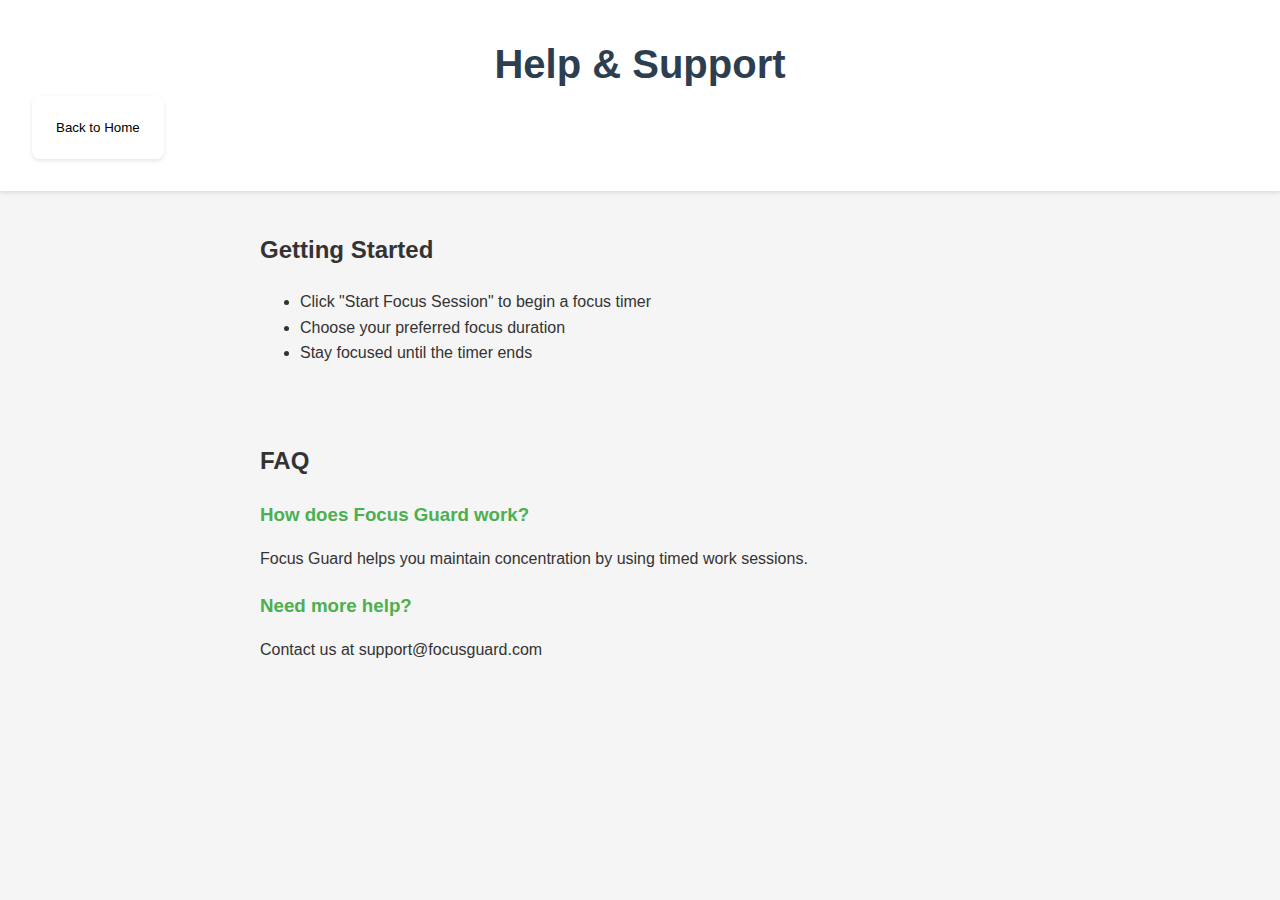
<file: help.html>
<!DOCTYPE html>
<html lang="en">
<head>
    <meta charset="UTF-8">
    <meta name="viewport" content="width=device-width, initial-scale=1.0">
    <title>Help - Focus Guard</title>
    <link rel="stylesheet" href="../css/styles.css">
    <link rel="stylesheet" href="../css/themes/dark.css">
</head>
<body>
    <header>
        <h1>Help & Support</h1>
        <button onclick="window.location.href='index.html'" class="action-btn">Back to Home</button>
    </header>
    <main class="help-container">
        <section class="help-section">
            <h2>Getting Started</h2>
            <ul>
                <li>Click "Start Focus Session" to begin a focus timer</li>
                <li>Choose your preferred focus duration</li>
                <li>Stay focused until the timer ends</li>
            </ul>
        </section>
        
        <section class="help-section">
            <h2>FAQ</h2>
            <div class="faq-item">
                <h3>How does Focus Guard work?</h3>
                <p>Focus Guard helps you maintain concentration by using timed work sessions.</p>
            </div>
            <div class="faq-item">
                <h3>Need more help?</h3>
                <p>Contact us at support@focusguard.com</p>
            </div>
        </section>
    </main>
    <script src="../js/main.js"></script>
    <script src="../js/features/theme.js"></script>
    <script>
        document.addEventListener('DOMContentLoaded', () => {
            new ThemeManager();
        });
    </script>
</body>
</html>
</file>
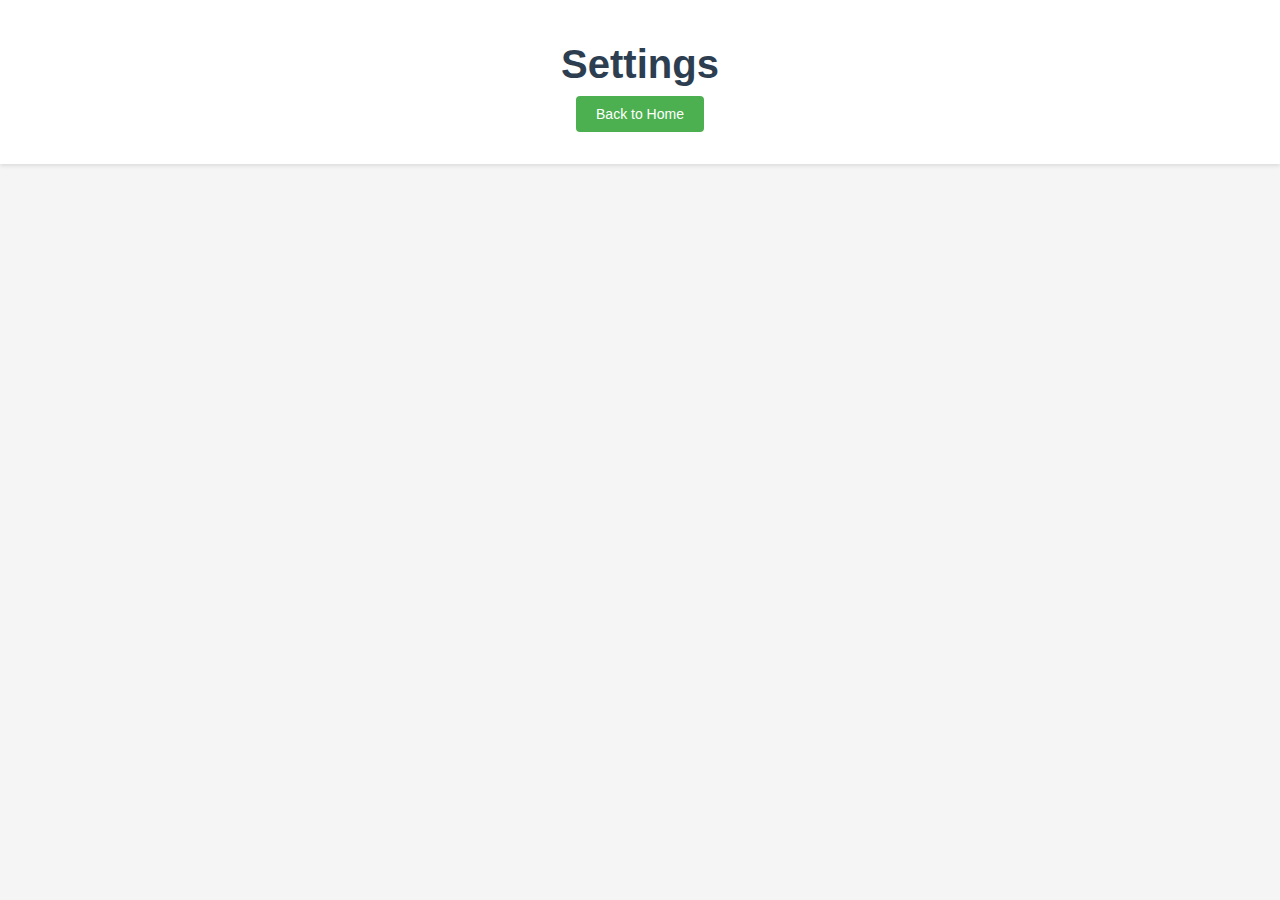
<file: profile.html>
<!DOCTYPE html>
<html lang="en">
<head>
    <meta charset="UTF-8">
    <meta name="viewport" content="width=device-width, initial-scale=1.0">
    <title>Settings - Focus Guard</title>
    <link rel="stylesheet" href="../css/styles.css">
</head>
<body>
    <header>
        <h1>Settings</h1>
        <button onclick="window.location.href='index.html'" class="focus-btn">Back to Home</button>
    </header>
    <main>
        <!-- Add settings content here -->
    </main>
    <script src="../js/main.js"></script>
</body>
</html>
</file>
<file: css/styles.css>
body {
    font-family: 'Roboto', sans-serif;
    margin: 0;
    padding: 0;
    background-color: #f5f5f5;
    color: #333;
    line-height: 1.6;
}

header {
    background-color: white;
    padding: 2rem;
    text-align: center;
    box-shadow: 0 2px 4px rgba(0,0,0,0.1);
}

h1 {
    margin: 0;
    color: #2c3e50;
    font-size: 2.5rem;
}

.tagline {
    color: #666;
    margin: 0.5rem 0 0;
    font-size: 1.1rem;
}

.welcome-section {
    text-align: center;
    margin: 2rem 0;
}

.welcome-section h2 {
    color: #2c3e50;
    margin-bottom: 0.5rem;
}

.welcome-section p {
    color: #666;
    margin-top: 0;
}

.button-container {
    max-width: 800px;
    margin: 0 auto;
    padding: 1rem;
    display: grid;
    grid-template-columns: repeat(auto-fit, minmax(250px, 1fr));
    gap: 1.5rem;
}

.button-container a {
    text-decoration: none;
    display: inline-block;
}

.button-container button {
    width: 100%;
}

.action-btn {
    display: flex;
    flex-direction: column;
    align-items: center;
    padding: 1.5rem;
    border: none;
    border-radius: 8px;
    background: white;
    cursor: pointer;
    transition: transform 0.2s, box-shadow 0.2s;
    box-shadow: 0 2px 4px rgba(0,0,0,0.1);
    text-align: center;
}

.action-btn:hover {
    transform: translateY(-2px);
    box-shadow: 0 4px 8px rgba(0,0,0,0.15);
}

.action-btn.primary {
    background: #4CAF50;
    color: white;
}

.btn-icon {
    font-size: 2rem;
    margin-bottom: 0.5rem;
}

.btn-text {
    font-size: 1.1rem;
    font-weight: 500;
    margin-bottom: 0.5rem;
}

.btn-description {
    font-size: 0.9rem;
    color: #666;
}

.primary .btn-description {
    color: rgba(255,255,255,0.9);
}

@media (max-width: 600px) {
    .button-container {
        grid-template-columns: 1fr;
        padding: 1rem;
    }
    
    .action-btn {
        padding: 1rem;
    }
}

.focus-btn {
    background-color: #4CAF50;
    color: white;
    padding: 10px 20px;
    border: none;
    border-radius: 4px;
    cursor: pointer;
    font-size: 14px;
    transition: all 0.3s;
}

.focus-btn:hover {
    background-color: #45a049;
    transform: scale(1.05);
}

.focus-btn:disabled {
    background-color: #cccccc;
    cursor: not-allowed;
    transform: none;
}

.focus-btn.active {
    background-color: #367c39;
    transform: scale(1.05);
    box-shadow: 0 2px 4px rgba(0,0,0,0.2);
}

.time-selection {
    text-align: center;
    margin: 20px 0;
}

.time-buttons {
    display: flex;
    justify-content: center;
    gap: 10px;
    margin: 15px 0;
}

.time-btn {
    padding: 10px 20px;
    border: 2px solid #4CAF50;
    border-radius: 4px;
    background-color: white;
    color: #4CAF50;
    cursor: pointer;
    transition: all 0.3s;
}

.time-btn:hover {
    background-color: #4CAF50;
    color: white;
}

.time-btn.active {
    background-color: #4CAF50;
    color: white;
}

.timer {
    font-size: 72px;
    font-family: 'Roboto Mono', monospace;
    color: #4CAF50;
    text-shadow: 0 0 10px rgba(76, 175, 80, 0.3);
    font-weight: bold;
}

.timer-controls {
    display: flex;
    justify-content: center;
    gap: 1rem;
}

.help-container {
    max-width: 800px;
    margin: 0 auto;
    padding: 20px;
}

.help-section {
    background-color: #f5f5f5;
    border-radius: 8px;
    padding: 20px;
    margin-bottom: 20px;
}

.help-section h2 {
    color: #333;
    margin-top: 0;
}

.faq-item {
    margin: 15px 0;
}

.faq-item h3 {
    color: #4CAF50;
    margin-bottom: 5px;
}

.timer-container {
    max-width: 600px;
    margin: 2rem auto;
    text-align: center;
    padding: 2rem;
    background: white;
    border-radius: 16px;
    box-shadow: 0 4px 6px rgba(0, 0, 0, 0.1);
}

.progress-circle {
    width: 300px;
    height: 300px;
    border-radius: 50%;
    margin: 0 auto;
    position: relative;
    background: rgba(20, 20, 20, 0.4);
    border: 2px solid rgba(76, 175, 80, 0.2);
    display: flex;
    align-items: center;
    justify-content: center;
}

.timer-display {
    font-size: 4rem;
    font-family: 'Roboto Mono', monospace;
    color: #2c3e50;
    font-weight: 700;
}

.timer-controls {
    display: flex;
    gap: 1rem;
    justify-content: center;
    margin-top: 2rem;
}

.timer-controls .action-btn {
    padding: 12px 24px;
    font-size: 1rem;
    border-radius: 8px;
    border: none;
    cursor: pointer;
    transition: all 0.3s ease;
    min-width: 100px;
}

.timer-controls .action-btn.primary {
    background: #4CAF50;
    color: white;
}

.timer-controls .action-btn:hover {
    transform: translateY(-2px);
    box-shadow: 0 4px 8px rgba(0, 0, 0, 0.1);
}

[data-theme="dark"] .timer-container {
    background: #2d2d2d;
}

[data-theme="dark"] .progress-circle {
    background: #3d3d3d;
}

[data-theme="dark"] .timer-display {
    color: #ffffff;
}

.task-container {
    max-width: 900px;
    margin: 2.5rem auto 0 auto;
    padding: 2.5rem 2rem 2rem 2rem;
    background: transparent !important;
    border-radius: 0;
    box-shadow: none !important;
    border: none !important;
    position: relative;
    top: 0;
}

.task-container h2 {
    color: #bdbdbd;
    margin-bottom: 2.2rem;
    font-size: 2rem;
    text-align: center;
    font-weight: 600;
    letter-spacing: 0.5px;
}

.task-list {
    background: none !important;
    box-shadow: none !important;
    border: none !important;
    padding: 0;
    margin: 0;
    display: flex;
    flex-direction: column;
    gap: 1.5rem;
}

.task-item {
    cursor: pointer;
    padding: 8px;
    margin: 4px 0;
    border-radius: 4px;
    display: flex;
    align-items: center;
    gap: 8px;
    transition: background-color 0.2s;
}

.task-item:hover {
    background-color: rgba(0, 0, 0, 0.05);
}

[data-theme="dark"] .task-item:hover {
    background-color: rgba(255, 255, 255, 0.05);
}

.task-item.selected {
    background-color: rgba(76, 175, 80, 0.1);
}

#currentTask {
    padding: 12px;
    border-radius: 4px;
    background-color: rgba(76, 175, 80, 0.1);
    margin-top: 8px;
}

[data-theme="dark"] #currentTask {
    background-color: rgba(76, 175, 80, 0.2);
}

.task-item {
    display: flex;
    align-items: center;
    gap: 2rem;
    padding: 2rem 2.5rem;
    background: #181818;
    border-radius: 18px;
    border: none !important;
    box-shadow: none !important;
    font-size: 1.35rem;
    transition: background 0.2s, transform 0.2s;
    min-height: 3.5rem;
}

.task-item:hover {
    background: #232323;
    transform: scale(1.03);
}

.task-item input[type="checkbox"] {
    width: 32px;
    height: 32px;
    appearance: none;
    background: #111;
    border: 2px solid #444;
    border-radius: 8px;
    cursor: pointer;
    transition: all 0.2s;
    position: relative;
}

.task-item input[type="checkbox"]:checked {
    background: #4CAF50;
    border-color: #4CAF50;
}

.task-item input[type="checkbox"]:checked::after {
    content: '✓';
    position: absolute;
    color: white;
    font-size: 22px;
    left: 50%;
    top: 50%;
    transform: translate(-50%, -50%);
}

.task-item span {
    flex: 1;
    color: #e0e0e0;
    font-size: 1.25rem;
    letter-spacing: 0.4px;
}

.task-item.completed {
    background: #1d3320;
}

.task-item.completed span {
    color: #7ecb8f;
    text-decoration: line-through;
}

.delete-task {
    color: #ff5252;
    background: none;
    border: none;
    font-size: 1.7rem;
    cursor: pointer;
    padding: 8px;
    border-radius: 8px;
    transition: background 0.2s;
    display: flex;
    align-items: center;
    justify-content: center;
    width: 40px;
    height: 40px;
}

.delete-task:hover {
    background: #2a1616;
}

.task-input-container {
    display: flex;
    gap: 1.5rem;
    margin-bottom: 2.5rem;
    background: #181818;
    padding: 1.5rem 1.5rem;
    border-radius: 14px;
    border: none;
}

.task-input-container input {
    flex: 1;
    padding: 1.3rem 1.5rem;
    border: none;
    border-radius: 10px;
    font-size: 1.25rem;
    background: #111;
    color: #fff;
    transition: all 0.3s;
}

#addTask {
    background: #228B22;
    color: #fff;
    border: none;
    border-radius: 10px;
    font-size: 1.25rem;
    padding: 1.1rem 2.5rem;
    font-weight: 600;
    cursor: pointer;
    transition: background 0.2s;
}
#addTask:hover {
    background: #2ecc40;
}

/* Move task section up, just below Current Task */
.session-info {
    margin-bottom: 1.5rem;
}
.task-container {
    margin-top: 0.5rem;
}

/* Increase GIF size */
.decorative-gif {
    width: 700px !important;
    height: 520px !important;
    min-width: 400px;
    min-height: 300px;
    border-radius: 48px;
    position: fixed;
    top: 50%;
    transform: translateY(-50%);
    z-index: 1;
}
.decorative-gif img {
    width: 100%;
    height: 100%;
    object-fit: cover;
    border-radius: 48px;
}

@media (max-width: 1800px) {
    .decorative-gif {
        width: 500px !important;
        height: 350px !important;
    }
}
@media (max-width: 1400px) {
    .decorative-gif {
        width: 350px !important;
        height: 220px !important;
    }
}
@media (max-width: 900px) {
    .decorative-gif {
        display: none !important;
    }
    
    .focus-session-content {
        max-width: 100%;
        margin: 0 1rem;
    }
}

[data-theme="dark"] .timer-container {
    background: #2d2d2d;
}

[data-theme="dark"] .progress-circle {
    background: #3d3d3d;
}

[data-theme="dark"] .timer-display {
    color: #ffffff;
}

[data-theme="dark"] .task-container {
    background: #2d2d2d;
}

[data-theme="dark"] .task-container h2 {
    color: #fff;
}

[data-theme="dark"] .task-input-container input {
    background: #3d3d3d;
    border-color: #404040;
    color: white;
}

[data-theme="dark"] .task-item {
    background: #3d3d3d;
}

[data-theme="dark"] .task-item.completed {
    background: #2d3d2d;
    border-color: #4CAF50;
}

[data-theme="dark"] .task-item span {
    color: #fff;
}

[data-theme="dark"] .task-item.completed span {
    color: #81c784;
}

/* Scrollbar styling */
.task-list::-webkit-scrollbar {
    width: 8px;
}

.task-list::-webkit-scrollbar-track {
    background: #f1f1f1;
    border-radius: 4px;
}

.task-list::-webkit-scrollbar-thumb {
    background: #888;
    border-radius: 4px;
}

.task-list::-webkit-scrollbar-thumb:hover {
    background: #555;
}

.settings-container {
    max-width: 600px;
    margin: 2rem auto;
    padding: 2rem;
    background: white;
    border-radius: 16px;
    box-shadow: 0 4px 6px rgba(0, 0, 0, 0.1);
}

.settings-group {
    margin-bottom: 2rem;
}

.setting-item {
    display: flex;
    justify-content: space-between;
    align-items: center;
    padding: 1rem 0;
    border-bottom: 1px solid #eee;
}

.setting-item input[type="number"] {
    width: 100px;
    padding: 0.5rem;
    border: 1px solid #ddd;
    border-radius: 4px;
}

.setting-item {
    margin: 1rem 0;
    padding: 1rem;
    border-bottom: 1px solid #eee;
}

.setting-item input[type="number"] {
    width: 100px;
    padding: 0.5rem;
    border: 1px solid #ddd;
    border-radius: 4px;
    font-size: 1rem;
}

#saveSettings {
    display: block;
    width: 200px;
    margin: 2rem auto 0;
    padding: 1rem;
}

[data-theme="dark"] .settings-container {
    background: #2d2d2d;
}

[data-theme="dark"] .setting-item {
    border-color: #404040;
}

/* Statistics page styles */
.stats-container {
    max-width: 1000px;
    margin: 2rem auto;
    padding: 1rem;
}

.stats-overview {
    display: grid;
    grid-template-columns: repeat(auto-fit, minmax(200px, 1fr));
    gap: 1.5rem;
    margin-bottom: 2rem;
}

.stat-card {
    background: white;
    padding: 1.5rem;
    border-radius: 12px;
    box-shadow: 0 2px 4px rgba(0,0,0,0.1);
    text-align: center;
}

.stat-card h3 {
    margin: 0 0 1rem 0;
    color: #666;
    font-size: 1rem;
}

.stat-value {
    font-size: 2rem;
    font-weight: bold;
    color: #2c3e50;
    display: flex;
    align-items: center;
    justify-content: center;
    gap: 0.5rem;
}

.charts-container {
    display: grid;
    grid-template-columns: repeat(auto-fit, minmax(400px, 1fr));
    gap: 2rem;
    margin-top: 2rem;
}

.chart-wrapper {
    background: white;
    padding: 1.5rem;
    border-radius: 12px;
    box-shadow: 0 2px 4px rgba(0,0,0,0.1);
}

.chart-wrapper h3 {
    margin: 0 0 1rem 0;
    color: #666;
    text-align: center;
}

/* Dark theme support for statistics */
[data-theme="dark"] .stat-card,
[data-theme="dark"] .chart-wrapper {
    background: #2d2d2d;
}

[data-theme="dark"] .stat-card h3,
[data-theme="dark"] .chart-wrapper h3 {
    color: #aaa;
}

[data-theme="dark"] .stat-value {
    color: #fff;
}

[data-theme="dark"] .status-text {
    opacity: 0.9;
}

/* Focus Status styles */
.status-icon {
    font-size: 1.8rem;
    line-height: 1;
}

.status-text {
    font-size: 1.5rem;
    font-weight: 600;
    transition: color 0.3s ease;
}

/* Task animations */
@keyframes taskComplete {
    0% { transform: scale(1); }
    50% { transform: scale(1.02); }
    100% { transform: scale(1); }
}

@keyframes taskNew {
    from { 
        opacity: 0;
        transform: translateY(20px);
    }
    to { 
        opacity: 1;
        transform: translateY(0);
    }
}

@keyframes taskRemove {
    from {
        opacity: 1;
        transform: translateX(0);
    }
    to {
        opacity: 0;
        transform: translateX(-100%);
    }
}

.task-transition {
    animation: taskComplete 0.3s ease;
}

.task-new {
    animation: taskNew 0.3s ease-out;
}

.task-remove {
    animation: taskRemove 0.3s ease-out;
}

/* Update task item hover state */
.task-item:hover {
    transform: translateY(-2px);
    box-shadow: 0 4px 8px rgba(0,0,0,0.1);
}

/* Custom checkbox animation */
.task-item input[type="checkbox"] {
    transform: scale(0.9);
}

.task-item input[type="checkbox"]:checked {
    transform: scale(1);
}

/* Task completion transition */
.task-item.completed {
    transform: translateX(4px);
}

/* Status Change Notification */
.status-notification {
    position: fixed;
    bottom: 20px;
    right: 20px;
    background: var(--card-bg, white);
    padding: 1rem;
    border-radius: 8px;
    box-shadow: 0 4px 12px rgba(0,0,0,0.15);
    display: flex;
    align-items: center;
    gap: 0.5rem;
    z-index: 1000;
    animation: slideIn 0.3s ease-out;
    max-width: 300px;
    border-left: 4px solid;
}

.status-notification.deteriorate {
    border-left-color: #FF8A65;
}

.status-notification.improve {
    border-left-color: #4CAF50;
}

.status-notification-icon {
    font-size: 1.5rem;
}

.status-notification-content {
    flex: 1;
}

.status-notification-title {
    font-weight: 600;
    margin-bottom: 0.25rem;
}

.status-notification-message {
    font-size: 0.9rem;
    color: var(--text-color, #666);
}

@keyframes slideIn {
    from {
        transform: translateX(100%);
        opacity: 0;
    }
    to {
        transform: translateX(0);
        opacity: 1;
    }
}

[data-theme="dark"] .status-notification {
    background: var(--card-bg);
    color: var(--text-color);
}

[data-theme="dark"] .status-notification-message {
    color: #aaa;
}

/* Focus Session Layout with GIFs */
.focus-session-layout {
    display: flex;
    justify-content: center;
    padding: 2rem;
    max-width: 800px;
    margin: 0 auto;
}

.decorative-gif {
    position: fixed;
    top: 50%;
    transform: translateY(-50%);
    width: 300px;
    height: 300px;
    border-radius: 20px;
    overflow: hidden;
    box-shadow: 0 8px 32px rgba(0, 0, 0, 0.15);
    opacity: 0.85;
    transition: opacity 0.3s ease, transform 0.3s ease;
}

.decorative-gif:hover {
    opacity: 1;
    transform: translateY(-50%) scale(1.02);
}

.decorative-gif img {
    width: 100%;
    height: 100%;
    object-fit: cover;
}

.decorative-gif:first-child {
    left: 40px;
}

.decorative-gif:last-child {
    right: 40px;
}

.focus-session-content {
    flex: 1;
    max-width: 800px;
    margin: 0 auto;
    padding: 2rem;
    background: transparent;
    border-radius: 24px;
    box-shadow: none;
    width: 100%;
}

/* Enhanced Button Styles */
.timer-controls {
    display: flex;
    justify-content: center;
    gap: 1rem;
    margin-top: 2rem;
}

.timer-controls button {
    padding: 12px 28px;
    border: none;
    border-radius: 12px;
    font-size: 1.1rem;
    font-weight: 600;
    cursor: pointer;
    transition: all 0.3s ease;
    position: relative;
    overflow: hidden;
}

.primary-btn {
    background: linear-gradient(135deg, #4CAF50, #45a049);
    color: white;
    box-shadow: 0 4px 15px rgba(76, 175, 80, 0.3);
}

.secondary-btn {
    background: linear-gradient(135deg, #757575, #616161);
    color: white;
    box-shadow: 0 4px 15px rgba(117, 117, 117, 0.3);
}

.danger-btn {
    background: linear-gradient(135deg, #f44336, #d32f2f);
    color: white;
    box-shadow: 0 4px 15px rgba(244, 67, 54, 0.3);
}

.timer-controls button:hover {
    transform: translateY(-2px);
    box-shadow: 0 6px 20px rgba(0, 0, 0, 0.2);
}

.timer-controls button:active {
    transform: translateY(1px);
}

.timer-controls button:disabled {
    opacity: 0.6;
    cursor: not-allowed;
    transform: none;
}

/* Loading state styles */
.loading {
    position: relative;
}

.loading::after {
    content: '';
    position: fixed;
    top: 0;
    left: 0;
    right: 0;
    bottom: 0;
    background: rgba(0, 0, 0, 0.5);
    display: flex;
    justify-content: center;
    align-items: center;
    color: white;
    font-size: 1.2rem;
    z-index: 9999;
}

.loading::before {
    content: 'Loading...';
    position: fixed;
    top: 50%;
    left: 50%;
    transform: translate(-50%, -50%);
    color: white;
    z-index: 10000;
}
</file>
<file: css/themes/dark.css>
[data-theme="dark"] {
    --primary-color: #64ffda;
    --background-color: #1a1a1a;
    --card-bg: #2d2d2d;
    --text-color: #ffffff;  
    --text-secondary: rgba(255, 255, 255, 0.95);  
    --shadow: 0 2px 4px rgba(0,0,0,0.2);
    --stat-text: #ffffff;  
    --stat-label: rgba(255, 255, 255, 0.9);  
}

/* Body and text colors */
[data-theme="dark"] body {
    background-color: var(--background-color);
    color: var(--text-color);
}

/* Header styles */
[data-theme="dark"] header {
    background-color: var(--card-bg);
}

/* Headings */
[data-theme="dark"] h1,
[data-theme="dark"] h2,
[data-theme="dark"] h3 {
    color: var(--text-color);
}

/* Text and link colors */
[data-theme="dark"] .tagline,
[data-theme="dark"] .welcome-section p,
[data-theme="dark"] .btn-description {
    color: var(--text-secondary);  
}

/* Button styles */
[data-theme="dark"] .action-btn {
    background: rgba(45, 45, 45, 0.9);
    backdrop-filter: blur(5px);
    color: var(--button-text);
    border: 1px solid rgba(76, 175, 80, 0.2);
    box-shadow: var(--shadow);
}

[data-theme="dark"] .action-btn:hover {
    background: rgba(61, 61, 61, 0.9);
}

[data-theme="dark"] .action-btn.primary {
    background: linear-gradient(135deg, var(--primary-color), var(--primary-dark));
    border: none;
    color: #ffffff;
    font-weight: 600;
    box-shadow: var(--shadow), 0 0 15px rgba(76, 175, 80, 0.3);
}

[data-theme="dark"] .action-btn.primary:hover {
    box-shadow: var(--shadow), 0 0 20px rgba(76, 175, 80, 0.4);
}

/* Container styles */
[data-theme="dark"] .timer-container,
[data-theme="dark"] .task-container,
[data-theme="dark"] .help-section {
    background: rgba(45, 45, 45, 0.95);  
    backdrop-filter: blur(10px);
    border: 1px solid rgba(255, 255, 255, 0.15);
}

/* Progress circle */
[data-theme="dark"] .progress-circle {
    background: linear-gradient(145deg, #2a2a2a, #333333);
    box-shadow: inset 0 4px 8px rgba(0,0,0,0.3);
    border: 2px solid rgba(76, 175, 80, 0.2);
}

/* Timer display enhancement */
[data-theme="dark"] .timer-display {
    color: var(--timer-text);
    text-shadow: 
        0 0 10px var(--timer-shadow),
        0 0 20px var(--timer-shadow),
        0 0 30px var(--timer-shadow);
}

/* Task items */
[data-theme="dark"] .task-item {
    border-color: #404040;
    background-color: #333333;
}

[data-theme="dark"] .task-item:hover {
    background: rgba(40, 40, 40, 0.95);
    border-color: rgba(76, 175, 80, 0.3);
    transform: translateY(-2px);
    box-shadow: var(--shadow);
}

[data-theme="dark"] .task-item.completed {
    background: rgba(76, 175, 80, 0.15);
    border-color: var(--primary-color);
}

/* Text colors in task items */
[data-theme="dark"] .task-item span {
    color: var(--text-color);
}

[data-theme="dark"] .task-item.completed span {
    color: var(--primary-color);
}

/* Input fields */
[data-theme="dark"] input[type="text"],
[data-theme="dark"] input[type="number"] {
    background-color: var(--bg-color);
    color: var(--text-color);
    border: 1px solid var(--border-color);
}

/* Focus styles for inputs */
[data-theme="dark"] input[type="text"]:focus,
[data-theme="dark"] input[type="number"]:focus {
    border-color: var(--primary-color);
    box-shadow: 0 0 0 2px rgba(76, 175, 80, 0.2);
}

/* Scrollbar styles */
[data-theme="dark"] .task-list::-webkit-scrollbar-track {
    background: var(--bg-color);
}

[data-theme="dark"] .task-list::-webkit-scrollbar-thumb {
    background: var(--border-color);
}

[data-theme="dark"] .task-list::-webkit-scrollbar-thumb:hover {
    background: var(--primary-dark);
}

/* Statistics and charts */
[data-theme="dark"] .stat-card,
[data-theme="dark"] .chart-wrapper {
    background: var(--card-bg);
    border: 1px solid var(--border-color);
}

/* Status notifications */
[data-theme="dark"] .status-notification {
    background: var(--card-bg);
    border: 1px solid var(--border-color);
}

/* Theme toggle button */
[data-theme="dark"] .theme-toggle {
    background: var(--button-bg);
    color: var(--text-color);
    border: 1px solid var(--border-color);
    border-radius: 8px;
    padding: 8px;
}

/* Text colors in containers */
[data-theme="dark"] p,
[data-theme="dark"] li,
[data-theme="dark"] .faq-item p {
    color: var(--text-secondary);
}

/* Statistics specific styles */
[data-theme="dark"] .stat-card {
    background: rgba(45, 45, 45, 0.98);  
    color: var(--stat-text);
}

[data-theme="dark"] .stat-value {
    color: var(--stat-text);
    font-weight: 600;  /* Make numbers bolder */
}

[data-theme="dark"] .stat-label {
    color: var(--stat-label);
}

[data-theme="dark"] .chart-wrapper text {
    fill: var(--stat-text);  /* Ensures chart labels are visible */
}

/* Focus Session specific dark styles */
[data-theme="dark"] .focus-session-content {
    background: var(--card-bg);
    color: var(--text-color);
}

[data-theme="dark"] .session-info {
    color: var(--text-secondary);
}

[data-theme="dark"] #currentTask {
    color: var(--text-secondary);
}

[data-theme="dark"] .task-input-container {
    background: var(--background-color);
}

[data-theme="dark"] #taskInput {
    background: var(--card-bg);
    color: var(--text-color);
    border: 1px solid rgba(255, 255, 255, 0.1);
}

[data-theme="dark"] #taskInput:focus {
    border-color: var(--primary-color);
}

/* Statistics page dark styles */
[data-theme="dark"] .stats-container {
    background: var(--background-color);
}

[data-theme="dark"] .stat-card {
    background: var(--card-bg);
    box-shadow: 0 2px 8px rgba(0, 0, 0, 0.3);
}

[data-theme="dark"] .chart-wrapper {
    background: var(--card-bg);
    box-shadow: 0 2px 8px rgba(0, 0, 0, 0.3);
}

[data-theme="dark"] canvas {
    filter: brightness(0.9);
}

/* Make sure buttons are visible in dark mode */
[data-theme="dark"] .primary-btn {
    background: var(--primary-color);
    color: #000000;
}

[data-theme="dark"] .secondary-btn {
    background: #424242;
    color: var(--text-color);
}

[data-theme="dark"] .danger-btn {
    background: #d32f2f;
    color: var(--text-color);
}

/* Back button styling */
[data-theme="dark"] .back-button {
    background: var(--card-bg);
    color: var(--text-color);
    border: 1px solid rgba(255, 255, 255, 0.1);
}

/* Timer display in dark mode */
[data-theme="dark"] #timer {
    color: var(--text-color);
    text-shadow: 0 0 10px rgba(76, 175, 80, 0.5);
}
</file>
